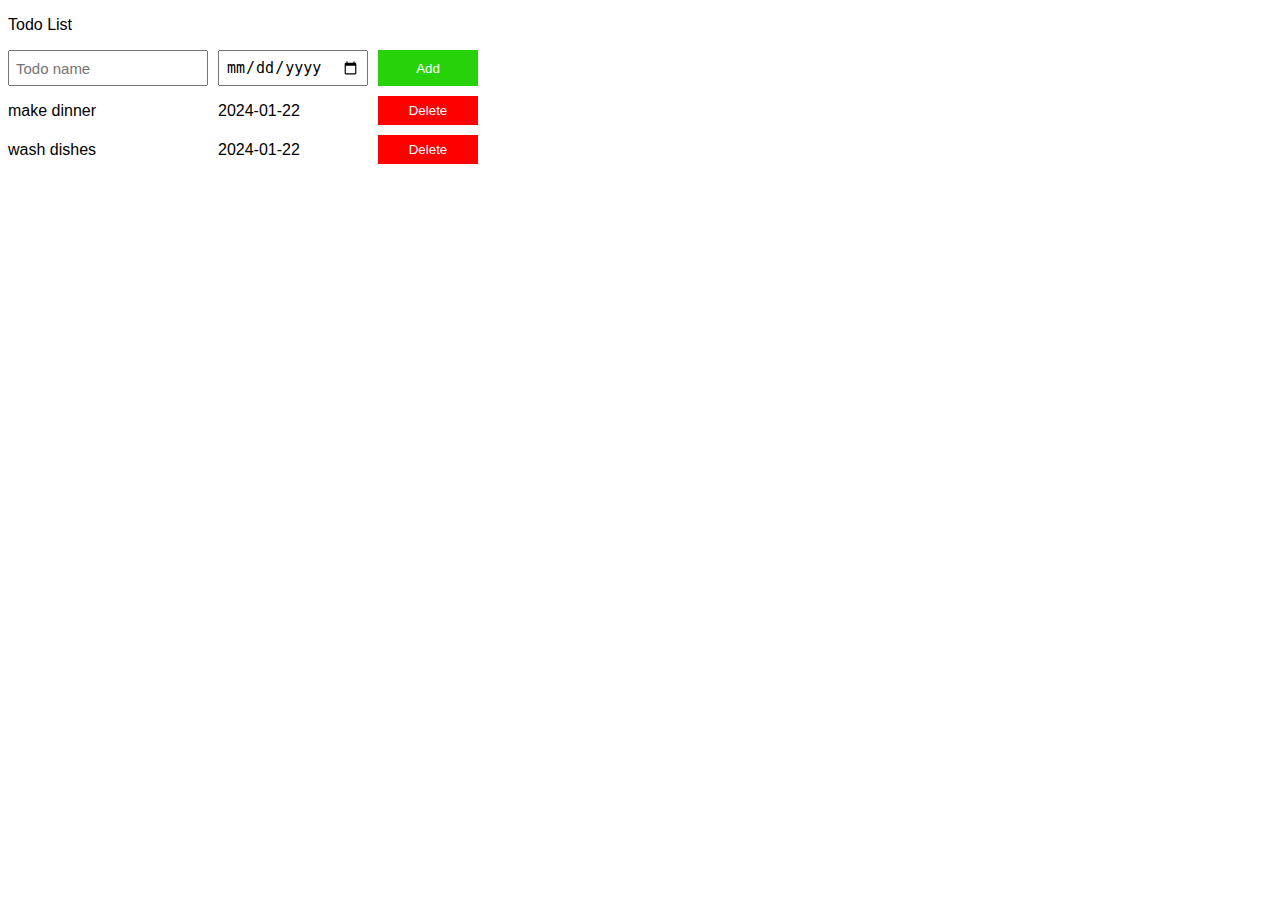
<file: index.html>
<!DOCTYPE html>
<html>
    <head>
        <title>To Do List</title>
        <link rel="stylesheet" href="todo-list.css">

    </head>

    <body>
        <p>Todo List</p>

        <div class="todo-input-grid">
            <input placeholder="Todo name" class="js-name-input name-input">
            <input type="date" class="js-due-date due-date-input">
            
            <button onclick="
            addTodo();
            " class="add-todo-button">Add</button>

            <div class="js-todo-list todo-grid"></div>

            <script src="todo-list.js"></script>

        </div>
    </body>
</html>
</file>
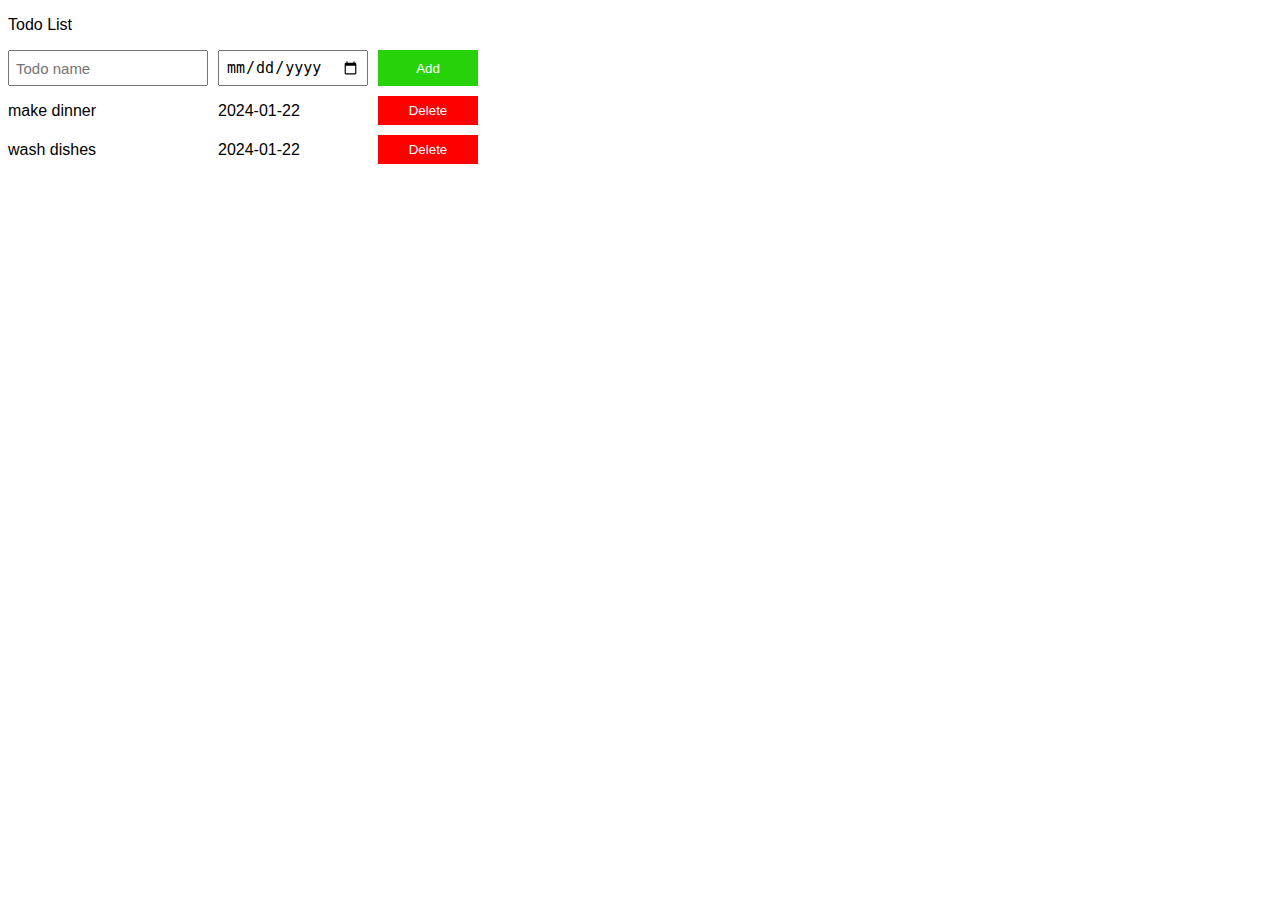
<file: todo-list.html>
<!DOCTYPE html>
<html>
    <head>
        <title>To Do List</title>
        <link rel="stylesheet" href="todo-list.css">

    </head>

    <body>
        <p>Todo List</p>

        <div class="todo-input-grid">
            <input placeholder="Todo name" class="js-name-input name-input">
            <input type="date" class="js-due-date due-date-input">
            
            <button onclick="
            addTodo();
            " class="add-todo-button">Add</button>

            <div class="js-todo-list todo-grid"></div>

            <script src="todo-list.js"></script>

        </div>
    </body>
</html>
</file>
<file: todo-list.css>
body {
    font-family: Arial, Helvetica, sans-serif;

}

.todo-grid,
.todo-input-grid {
    display: grid;;
    grid-template-columns: 200px 150px 100px;
    column-gap: 10px;
    row-gap: 10px;
    align-items: center;
    

    
}

.todo-input-grid {
    align-items: stretch;
}

.name-input,
.due-date-input {
    font-size: 15px;
    padding: 6px;

}

.add-todo-button {
    background-color: rgb(39, 211, 8);
    color: white;
    border: none;
    cursor: pointer;

}

.delete-button {
    background-color: red;
    color: white;
    padding-top: 7px;
    padding-bottom: 7px;
    border: none;
    cursor: pointer;
}
</file>
